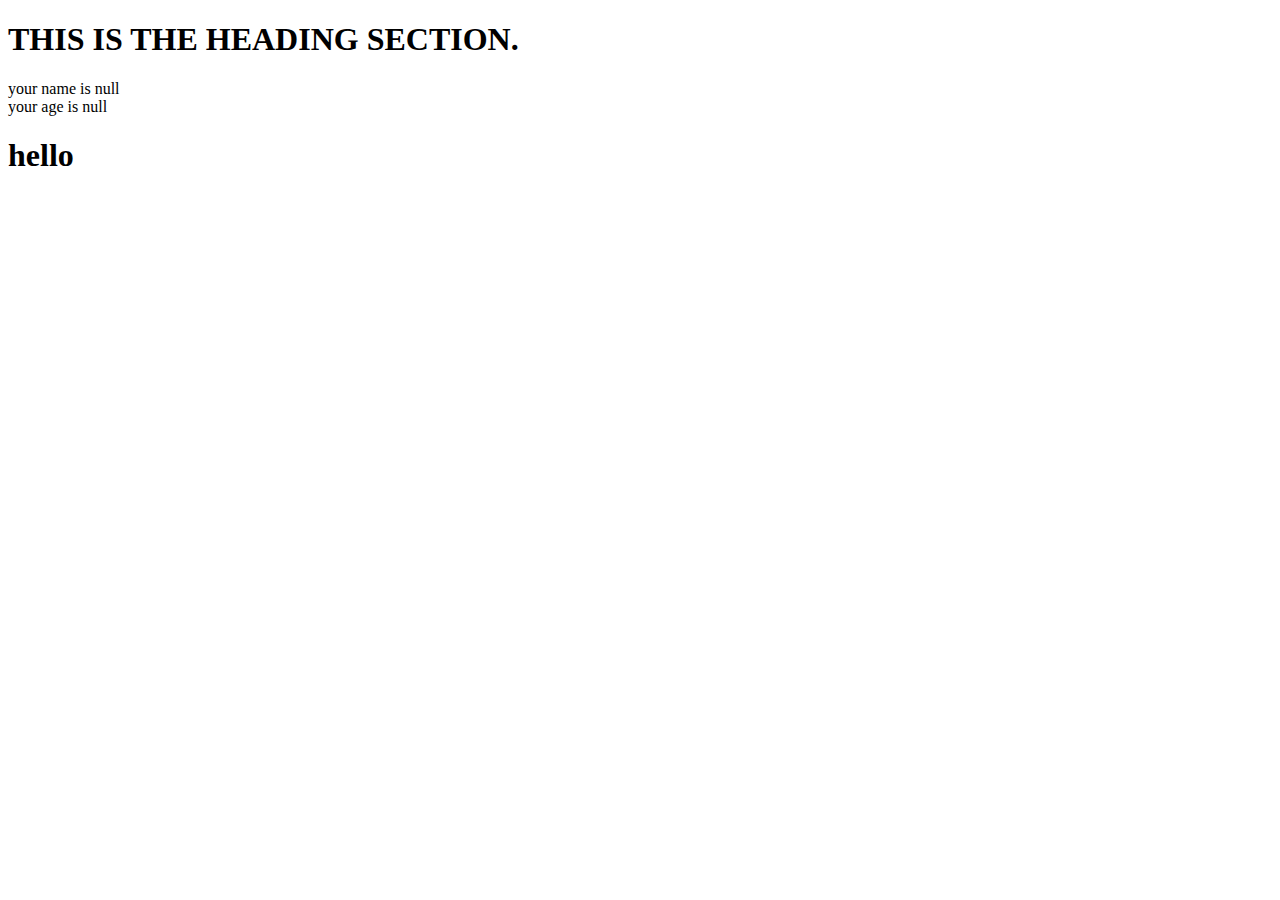
<file: day3 js/js1.html>
<!DOCTYPE html>
<html>
<head>
	<title>js program</title>
</head>
<body>
	<h1 id="a">THIS IS THE HEADING SECTION.</h1>
	<script type="text/javascript">
		function abc()
		{
			console.log("This is the first page");
		}
		abc();
		function xyz()
		{	
			var a=document.getElementById("a").innerHTML;
			console.log(a);
		}
		xyz();
		function check()
		{
			var a=prompt("Give me your name");
			var b=prompt("what is your age?");
			if(a=="" || b=="")
			{
				console.log("you have not given data");
				document.write("sorry");
			//document.write("<br>your age is ");
			}
			else{
			console.log(a);	
			console.log(b);
			document.write("your name is "+a);
			document.write("<br>your age is "+b);
			}
		}
		check();
		function one(){
			document.write("<h1>hello</h1>");
		}
		one();
	</script>

</body>
</html>
</file>
